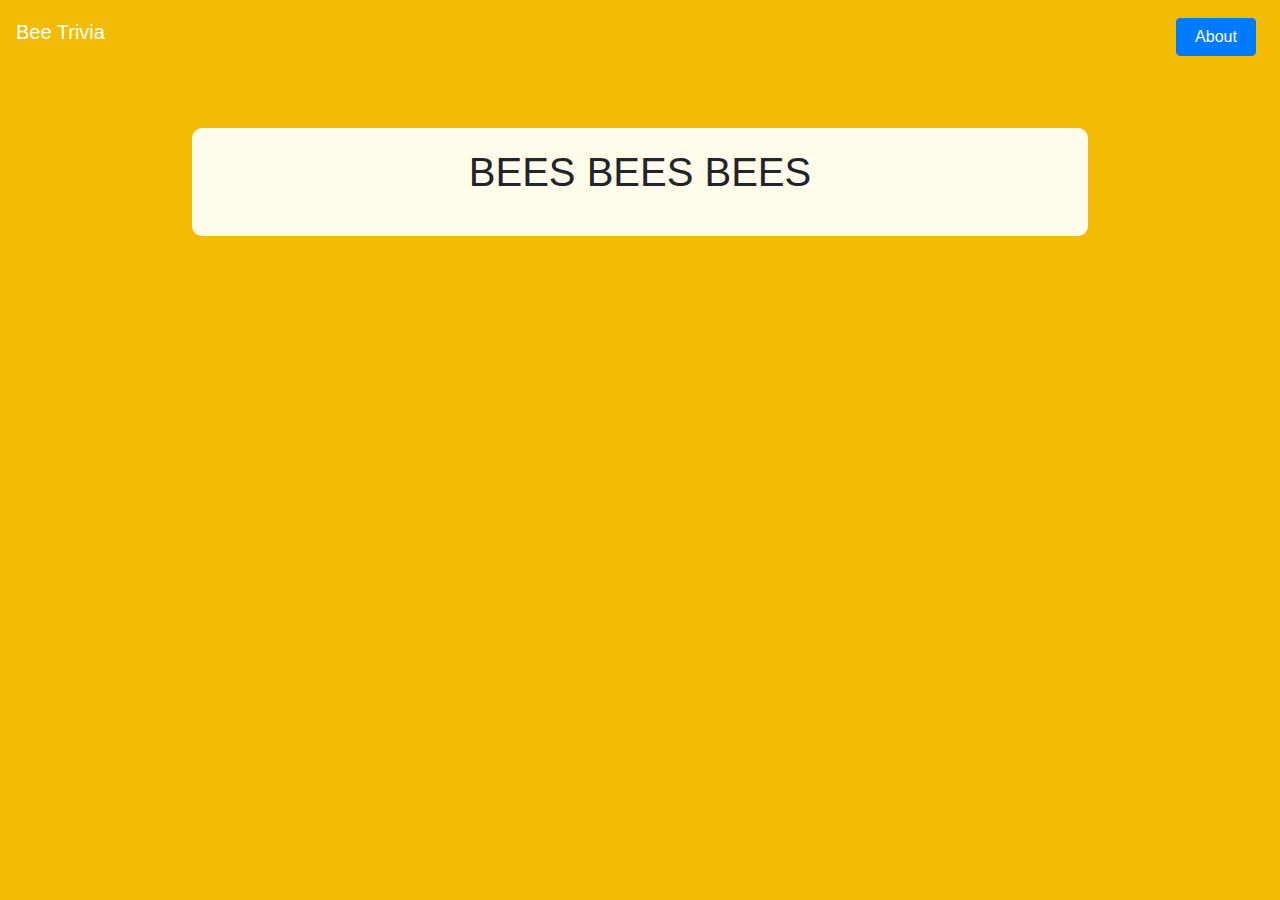
<file: index.html>
<!DOCTYPE html>
<html lang="en-us">

<head>
    <meta charset="utf-8">
    <title>Trivia</title>
    <link rel="stylesheet" href="https://use.fontawesome.com/releases/v5.8.1/css/all.css"
        integrity="sha384-50oBUHEmvpQ+1lW4y57PTFmhCaXp0ML5d60M1M7uH2+nqUivzIebhndOJK28anvf" crossorigin="anonymous">


    <link rel="stylesheet" href="https://stackpath.bootstrapcdn.com/bootstrap/4.3.1/css/bootstrap.min.css"
        integrity="sha384-ggOyR0iXCbMQv3Xipma34MD+dH/1fQ784/j6cY/iJTQUOhcWr7x9JvoRxT2MZw1T" crossorigin="anonymous">
    <link rel="stylesheet" href="assets/style.css">
</head>

<body>
    <nav class="navbar navbar-expand-lg navbar-dark  bg-orange d-flex">
        <a class="navbar-brand" href="/">
            Bee Trivia
        </a>
        <span class="ml-auto mr-2">
            <button type="button" class="btn btn-primary" data-toggle="modal" data-target="#aboutModal">About</button>
        </span>


    </nav>
    <div class="background"></div>
    <div class="container">
        <div id="title" class="row">
            <div class="col-md-12">
                <h1>BEES BEES BEES</h1>
            </div>
        </div>
        <div class="row">
            <div id="game" class="col-md-12">

            </div>
        </div>
    </div>

    <div class="modal fade" id="aboutModal" tabindex="-1" role="dialog" aria-labelledby="aboutModalLabel"
        aria-hidden="true">
        <div class="modal-dialog" role="document">
            <div class="modal-content">
                <div class="modal-header">
                    <h5 class="modal-title" id="aboutModalLabel">About the Quiz</h5>
                    <button type="button" class="close" data-dismiss="modal" aria-label="Close">
                        <span aria-hidden="true">&times;</span>
                    </button>
                </div>
                <div class="modal-body text-left">
                    This quiz was made using Bootstrap and jQuery.<br/>
                    View the code or fork the repo on <a href="https://github.com/kiriwilliams/Honey-Bee-Quiz">github.com/kiriwilliams</a>
                </div>
                <div class="modal-footer">
                    <button type="button" class="btn btn-primary" data-dismiss="modal">Close</button>
                </div>
            </div>
        </div>
    </div>

  
    <script src="https://code.jquery.com/jquery-3.3.1.slim.min.js"
        integrity="sha384-q8i/X+965DzO0rT7abK41JStQIAqVgRVzpbzo5smXKp4YfRvH+8abtTE1Pi6jizo"
        crossorigin="anonymous"></script>
    <script src="https://cdnjs.cloudflare.com/ajax/libs/popper.js/1.14.7/umd/popper.min.js"
        integrity="sha384-UO2eT0CpHqdSJQ6hJty5KVphtPhzWj9WO1clHTMGa3JDZwrnQq4sF86dIHNDz0W1"
        crossorigin="anonymous"></script>
    <script src="https://stackpath.bootstrapcdn.com/bootstrap/4.3.1/js/bootstrap.min.js"
        integrity="sha384-JjSmVgyd0p3pXB1rRibZUAYoIIy6OrQ6VrjIEaFf/nJGzIxFDsf4x0xIM+B07jRM"
        crossorigin="anonymous"></script>
    <script type="text/javascript" src="assets/app.js"></script>
</body>

</html>
</file>
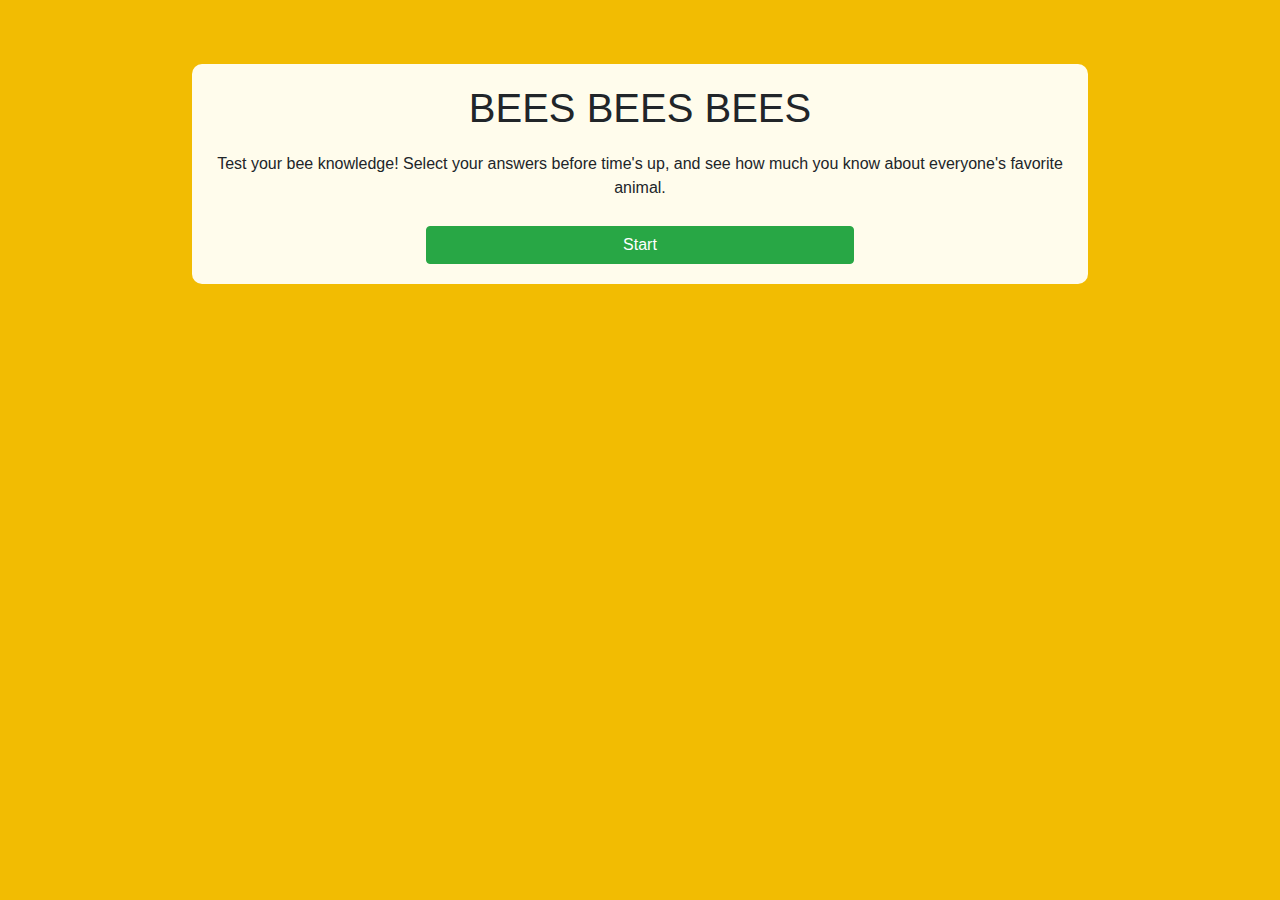
<file: startsEmpty.html>
<!DOCTYPE html>
<html lang="en-us">
<head>
    <meta charset="utf-8">
    <title>Trivia</title>
    <link rel="stylesheet" href="https://use.fontawesome.com/releases/v5.8.1/css/all.css" integrity="sha384-50oBUHEmvpQ+1lW4y57PTFmhCaXp0ML5d60M1M7uH2+nqUivzIebhndOJK28anvf" crossorigin="anonymous">


    <link rel="stylesheet" href="https://stackpath.bootstrapcdn.com/bootstrap/4.3.1/css/bootstrap.min.css" integrity="sha384-ggOyR0iXCbMQv3Xipma34MD+dH/1fQ784/j6cY/iJTQUOhcWr7x9JvoRxT2MZw1T" crossorigin="anonymous">
    <link rel="stylesheet" href="assets/style.css">
</head>
<body>
    <div class="background"></div>
    <div class="container">
        <div id="title" class="row">
            <div class="col-md-12">
                <h1>BEES BEES BEES</h1>
            </div>
        </div>
        <div class="row">
            <div id="game" class="col-md-12">
                
            </div>
        </div>
    </div>

    <script src="https://ajax.googleapis.com/ajax/libs/jquery/3.3.1/jquery.min.js"></script>
    <script type="text/javascript" src="assets/app2.js"></script>
</body>
</html>
</file>
<file: assets/style.css>
body{
    background: #F2BC02;

    text-align: center;
}
.container{
    width: 70%;
    margin-top: 5%;
    background: #FFFCEC;
    border-radius: 10px;
    padding: 20px;
    
}
.background{
    content: "";
    background-image: url(http://41.media.tumblr.com/05cb6b5a35786e942133d7904af6deed/tumblr_mlk6ymwqND1qi2n42o1_1280.jpg);
    opacity: 0.5;
    height: 100%;
    width: 100%;
    top: 0;
    left: 0;
    bottom: 0;
    right: 0;
    z-index: -1;
    position: absolute;
}

h1{
    text-align: center;
    margin-bottom: 20px;
}
.btn{
    position: relative;
    margin-top: 10px;
    width: 50%;
    margin: 10px auto 0;
    min-width: 80px;
}
.correct, .wrong{
    position: absolute;
    width: 100%;
}
.correct{
    text-align: left;
    left: -55px;
    top: -10px;
    color: #9de853;
}
.wrong{
    text-align: right;
    left: 50px;
    top: -10px;
    color: #e85252;
}
.big{
    font-size: 2em;
}
</file>
